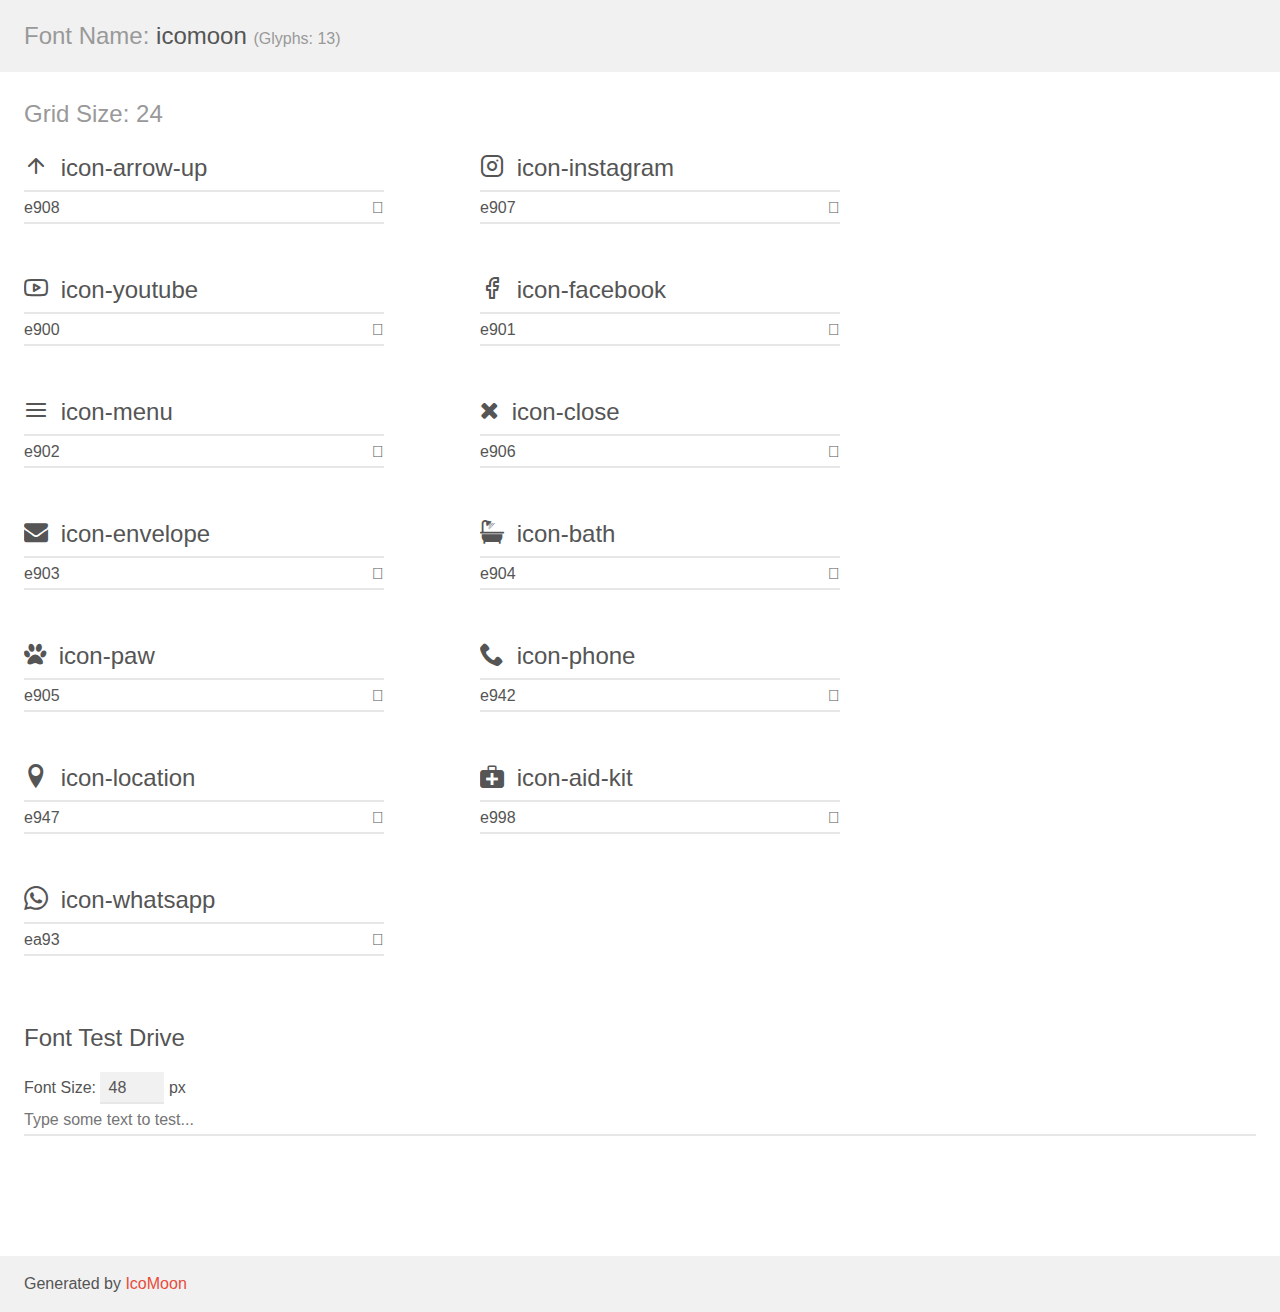
<file: assets/fonts/demo.html>
<!doctype html>
<html>
<head>
    <meta charset="utf-8">
    <title>IcoMoon Demo</title>
    <meta name="description" content="An Icon Font Generated By IcoMoon.io">
    <meta name="viewport" content="width=device-width, initial-scale=1">
    <link rel="stylesheet" href="demo-files/demo.css">
    <link rel="stylesheet" href="style.css"></head>
<body>
    <div class="bgc1 clearfix">
        <h1 class="mhmm mvm"><span class="fgc1">Font Name:</span> icomoon <small class="fgc1">(Glyphs:&nbsp;13)</small></h1>
    </div>
    <div class="clearfix mhl ptl">
        <h1 class="mvm mtn fgc1">Grid Size: 24</h1>
        <div class="glyph fs1">
            <div class="clearfix bshadow0 pbs">
                <span class="icon-arrow-up"></span>
                <span class="mls"> icon-arrow-up</span>
            </div>
            <fieldset class="fs0 size1of1 clearfix hidden-false">
                <input type="text" readonly value="e908" class="unit size1of2" />
                <input type="text" maxlength="1" readonly value="&#xe908;" class="unitRight size1of2 talign-right" />
            </fieldset>
            <div class="fs0 bshadow0 clearfix hidden-true">
                <span class="unit pvs fgc1">liga: </span>
                <input type="text" readonly value="" class="liga unitRight" />
            </div>
        </div>
        <div class="glyph fs1">
            <div class="clearfix bshadow0 pbs">
                <span class="icon-instagram"></span>
                <span class="mls"> icon-instagram</span>
            </div>
            <fieldset class="fs0 size1of1 clearfix hidden-false">
                <input type="text" readonly value="e907" class="unit size1of2" />
                <input type="text" maxlength="1" readonly value="&#xe907;" class="unitRight size1of2 talign-right" />
            </fieldset>
            <div class="fs0 bshadow0 clearfix hidden-true">
                <span class="unit pvs fgc1">liga: </span>
                <input type="text" readonly value="" class="liga unitRight" />
            </div>
        </div>
        <div class="glyph fs1">
            <div class="clearfix bshadow0 pbs">
                <span class="icon-youtube"></span>
                <span class="mls"> icon-youtube</span>
            </div>
            <fieldset class="fs0 size1of1 clearfix hidden-false">
                <input type="text" readonly value="e900" class="unit size1of2" />
                <input type="text" maxlength="1" readonly value="&#xe900;" class="unitRight size1of2 talign-right" />
            </fieldset>
            <div class="fs0 bshadow0 clearfix hidden-true">
                <span class="unit pvs fgc1">liga: </span>
                <input type="text" readonly value="" class="liga unitRight" />
            </div>
        </div>
        <div class="glyph fs1">
            <div class="clearfix bshadow0 pbs">
                <span class="icon-facebook"></span>
                <span class="mls"> icon-facebook</span>
            </div>
            <fieldset class="fs0 size1of1 clearfix hidden-false">
                <input type="text" readonly value="e901" class="unit size1of2" />
                <input type="text" maxlength="1" readonly value="&#xe901;" class="unitRight size1of2 talign-right" />
            </fieldset>
            <div class="fs0 bshadow0 clearfix hidden-true">
                <span class="unit pvs fgc1">liga: </span>
                <input type="text" readonly value="" class="liga unitRight" />
            </div>
        </div>
        <div class="glyph fs1">
            <div class="clearfix bshadow0 pbs">
                <span class="icon-menu"></span>
                <span class="mls"> icon-menu</span>
            </div>
            <fieldset class="fs0 size1of1 clearfix hidden-false">
                <input type="text" readonly value="e902" class="unit size1of2" />
                <input type="text" maxlength="1" readonly value="&#xe902;" class="unitRight size1of2 talign-right" />
            </fieldset>
            <div class="fs0 bshadow0 clearfix hidden-true">
                <span class="unit pvs fgc1">liga: </span>
                <input type="text" readonly value="" class="liga unitRight" />
            </div>
        </div>
        <div class="glyph fs1">
            <div class="clearfix bshadow0 pbs">
                <span class="icon-close"></span>
                <span class="mls"> icon-close</span>
            </div>
            <fieldset class="fs0 size1of1 clearfix hidden-false">
                <input type="text" readonly value="e906" class="unit size1of2" />
                <input type="text" maxlength="1" readonly value="&#xe906;" class="unitRight size1of2 talign-right" />
            </fieldset>
            <div class="fs0 bshadow0 clearfix hidden-true">
                <span class="unit pvs fgc1">liga: </span>
                <input type="text" readonly value="" class="liga unitRight" />
            </div>
        </div>
        <div class="glyph fs1">
            <div class="clearfix bshadow0 pbs">
                <span class="icon-envelope"></span>
                <span class="mls"> icon-envelope</span>
            </div>
            <fieldset class="fs0 size1of1 clearfix hidden-false">
                <input type="text" readonly value="e903" class="unit size1of2" />
                <input type="text" maxlength="1" readonly value="&#xe903;" class="unitRight size1of2 talign-right" />
            </fieldset>
            <div class="fs0 bshadow0 clearfix hidden-true">
                <span class="unit pvs fgc1">liga: </span>
                <input type="text" readonly value="" class="liga unitRight" />
            </div>
        </div>
        <div class="glyph fs1">
            <div class="clearfix bshadow0 pbs">
                <span class="icon-bath"></span>
                <span class="mls"> icon-bath</span>
            </div>
            <fieldset class="fs0 size1of1 clearfix hidden-false">
                <input type="text" readonly value="e904" class="unit size1of2" />
                <input type="text" maxlength="1" readonly value="&#xe904;" class="unitRight size1of2 talign-right" />
            </fieldset>
            <div class="fs0 bshadow0 clearfix hidden-true">
                <span class="unit pvs fgc1">liga: </span>
                <input type="text" readonly value="" class="liga unitRight" />
            </div>
        </div>
        <div class="glyph fs1">
            <div class="clearfix bshadow0 pbs">
                <span class="icon-paw"></span>
                <span class="mls"> icon-paw</span>
            </div>
            <fieldset class="fs0 size1of1 clearfix hidden-false">
                <input type="text" readonly value="e905" class="unit size1of2" />
                <input type="text" maxlength="1" readonly value="&#xe905;" class="unitRight size1of2 talign-right" />
            </fieldset>
            <div class="fs0 bshadow0 clearfix hidden-true">
                <span class="unit pvs fgc1">liga: </span>
                <input type="text" readonly value="" class="liga unitRight" />
            </div>
        </div>
        <div class="glyph fs1">
            <div class="clearfix bshadow0 pbs">
                <span class="icon-phone"></span>
                <span class="mls"> icon-phone</span>
            </div>
            <fieldset class="fs0 size1of1 clearfix hidden-false">
                <input type="text" readonly value="e942" class="unit size1of2" />
                <input type="text" maxlength="1" readonly value="&#xe942;" class="unitRight size1of2 talign-right" />
            </fieldset>
            <div class="fs0 bshadow0 clearfix hidden-true">
                <span class="unit pvs fgc1">liga: </span>
                <input type="text" readonly value="phone, telephone" class="liga unitRight" />
            </div>
        </div>
        <div class="glyph fs1">
            <div class="clearfix bshadow0 pbs">
                <span class="icon-location"></span>
                <span class="mls"> icon-location</span>
            </div>
            <fieldset class="fs0 size1of1 clearfix hidden-false">
                <input type="text" readonly value="e947" class="unit size1of2" />
                <input type="text" maxlength="1" readonly value="&#xe947;" class="unitRight size1of2 talign-right" />
            </fieldset>
            <div class="fs0 bshadow0 clearfix hidden-true">
                <span class="unit pvs fgc1">liga: </span>
                <input type="text" readonly value="location, map-marker" class="liga unitRight" />
            </div>
        </div>
        <div class="glyph fs1">
            <div class="clearfix bshadow0 pbs">
                <span class="icon-aid-kit"></span>
                <span class="mls"> icon-aid-kit</span>
            </div>
            <fieldset class="fs0 size1of1 clearfix hidden-false">
                <input type="text" readonly value="e998" class="unit size1of2" />
                <input type="text" maxlength="1" readonly value="&#xe998;" class="unitRight size1of2 talign-right" />
            </fieldset>
            <div class="fs0 bshadow0 clearfix hidden-true">
                <span class="unit pvs fgc1">liga: </span>
                <input type="text" readonly value="aid-kit, health" class="liga unitRight" />
            </div>
        </div>
        <div class="glyph fs1">
            <div class="clearfix bshadow0 pbs">
                <span class="icon-whatsapp"></span>
                <span class="mls"> icon-whatsapp</span>
            </div>
            <fieldset class="fs0 size1of1 clearfix hidden-false">
                <input type="text" readonly value="ea93" class="unit size1of2" />
                <input type="text" maxlength="1" readonly value="&#xea93;" class="unitRight size1of2 talign-right" />
            </fieldset>
            <div class="fs0 bshadow0 clearfix hidden-true">
                <span class="unit pvs fgc1">liga: </span>
                <input type="text" readonly value="whatsapp, brand13" class="liga unitRight" />
            </div>
        </div>
    </div>

    <!--[if gt IE 8]><!-->
    <div class="mhl clearfix mbl">
        <h1>Font Test Drive</h1>
        <label>
            Font Size: <input id="fontSize" type="number" class="textbox0 mbm"
            min="8" value="48" />
            px
        </label>
        <input id="testText" type="text" class="phl size1of1 mvl"
        placeholder="Type some text to test..." value=""/>
        <div id="testDrive" class="icon-" style="font-family: icomoon">&nbsp;
        </div>
    </div>
    <!--<![endif]-->
    <div class="bgc1 clearfix">
        <p class="mhl">Generated by <a href="https://icomoon.io/app">IcoMoon</a></p>
    </div>

    <script src="demo-files/demo.js"></script>
</body>
</html>
</file>
<file: assets/fonts/demo-files/demo.css>
body {
  padding: 0;
  margin: 0;
  font-family: sans-serif;
  font-size: 1em;
  line-height: 1.5;
  color: #555;
  background: #fff;
}
h1 {
  font-size: 1.5em;
  font-weight: normal;
}
small {
  font-size: .66666667em;
}
a {
  color: #e74c3c;
  text-decoration: none;
}
a:hover, a:focus {
  box-shadow: 0 1px #e74c3c;
}
.bshadow0, input {
  box-shadow: inset 0 -2px #e7e7e7;
}
input:hover {
  box-shadow: inset 0 -2px #ccc;
}
input, fieldset {
  font-family: sans-serif;
  font-size: 1em;
  margin: 0;
  padding: 0;
  border: 0;
}
input {
  color: inherit;
  line-height: 1.5;
  height: 1.5em;
  padding: .25em 0;
}
input:focus {
  outline: none;
  box-shadow: inset 0 -2px #449fdb;
}
.glyph {
  font-size: 16px;
  width: 15em;
  padding-bottom: 1em;
  margin-right: 4em;
  margin-bottom: 1em;
  float: left;
  overflow: hidden;
}
.liga {
  width: 80%;
  width: calc(100% - 2.5em);
}
.talign-right {
  text-align: right;
}
.talign-center {
  text-align: center;
}
.bgc1 {
  background: #f1f1f1;
}
.fgc1 {
  color: #999;
}
.fgc0 {
  color: #000;
}
p {
  margin-top: 1em;
  margin-bottom: 1em;
}
.mvm {
  margin-top: .75em;
  margin-bottom: .75em;
}
.mtn {
  margin-top: 0;
}
.mtl, .mal {
  margin-top: 1.5em;
}
.mbl, .mal {
  margin-bottom: 1.5em;
}
.mal, .mhl {
  margin-left: 1.5em;
  margin-right: 1.5em;
}
.mhmm {
  margin-left: 1em;
  margin-right: 1em;
}
.mls {
  margin-left: .25em;
}
.ptl {
  padding-top: 1.5em;
}
.pbs, .pvs {
  padding-bottom: .25em;
}
.pvs, .pts {
  padding-top: .25em;
}
.unit {
  float: left;
}
.unitRight {
  float: right;
}
.size1of2 {
  width: 50%;
}
.size1of1 {
  width: 100%;
}
.clearfix:before, .clearfix:after {
  content: " ";
  display: table;
}
.clearfix:after {
  clear: both;
}
.hidden-true {
  display: none;
}
.textbox0 {
  width: 3em;
  background: #f1f1f1;
  padding: .25em .5em;
  line-height: 1.5;
  height: 1.5em;
}
#testDrive {
  display: block;
  padding-top: 24px;
  line-height: 1.5;
}
.fs0 {
  font-size: 16px;
}
.fs1 {
  font-size: 24px;
}
</file>
<file: assets/fonts/style.css>
@font-face {
  font-family: 'icomoon';
  src:  url('fonts/icomoon.eot?6ivyt7');
  src:  url('fonts/icomoon.eot?6ivyt7#iefix') format('embedded-opentype'),
    url('fonts/icomoon.ttf?6ivyt7') format('truetype'),
    url('fonts/icomoon.woff?6ivyt7') format('woff'),
    url('fonts/icomoon.svg?6ivyt7#icomoon') format('svg');
  font-weight: normal;
  font-style: normal;
  font-display: block;
}

[class^="icon-"], [class*=" icon-"] {
  /* use !important to prevent issues with browser extensions that change fonts */
  font-family: 'icomoon' !important;
  speak: never;
  font-style: normal;
  font-weight: normal;
  font-variant: normal;
  text-transform: none;
  line-height: 1;

  /* Better Font Rendering =========== */
  -webkit-font-smoothing: antialiased;
  -moz-osx-font-smoothing: grayscale;
}

.icon-arrow-up:before {
  content: "\e908";
}
.icon-instagram:before {
  content: "\e907";
}
.icon-youtube:before {
  content: "\e900";
}
.icon-facebook:before {
  content: "\e901";
}
.icon-menu:before {
  content: "\e902";
}
.icon-close:before {
  content: "\e906";
}
.icon-envelope:before {
  content: "\e903";
}
.icon-bath:before {
  content: "\e904";
}
.icon-paw:before {
  content: "\e905";
}
.icon-phone:before {
  content: "\e942";
}
.icon-location:before {
  content: "\e947";
}
.icon-aid-kit:before {
  content: "\e998";
}
.icon-whatsapp:before {
  content: "\ea93";
}
</file>
